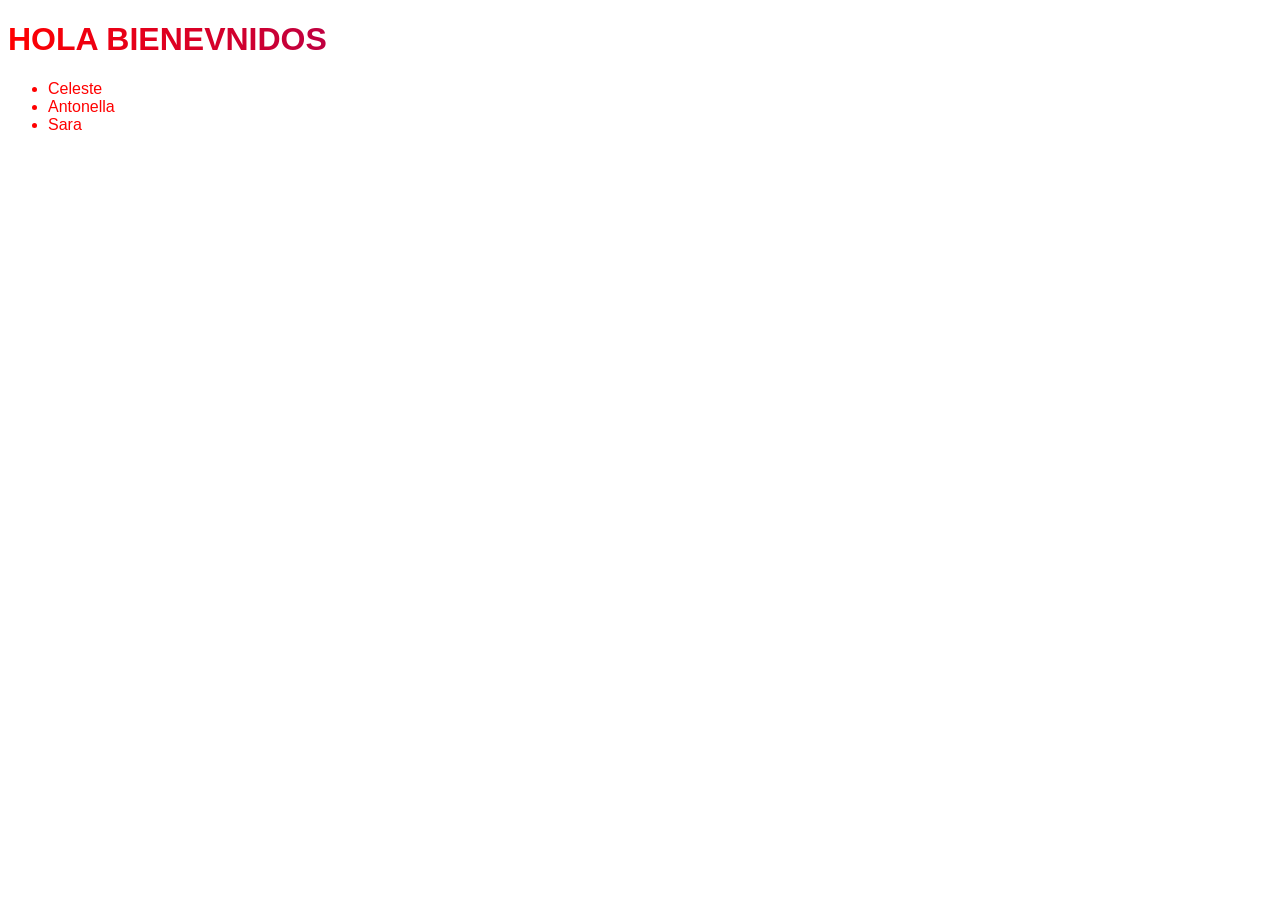
<file: index.html>
<!DOCTYPE html>
<html lang="en">
<head>
    <meta charset="UTF-8">
    <meta http-equiv="X-UA-Compatible" content="IE=edge">
    <meta name="viewport" content="width=device-width, initial-scale=1.0">
    <title>Document</title>
    <link rel="stylesheet" href="style.css">
</head>
<body>
    <h1>HOLA BIENEVNIDOS</h1>
    <ul>
        <li>Celeste</li>
        <li>Antonella</li>
        <li>Sara</li>
    </ul> 
    <script src="index.js"></script>
</body>
</html>
</file>
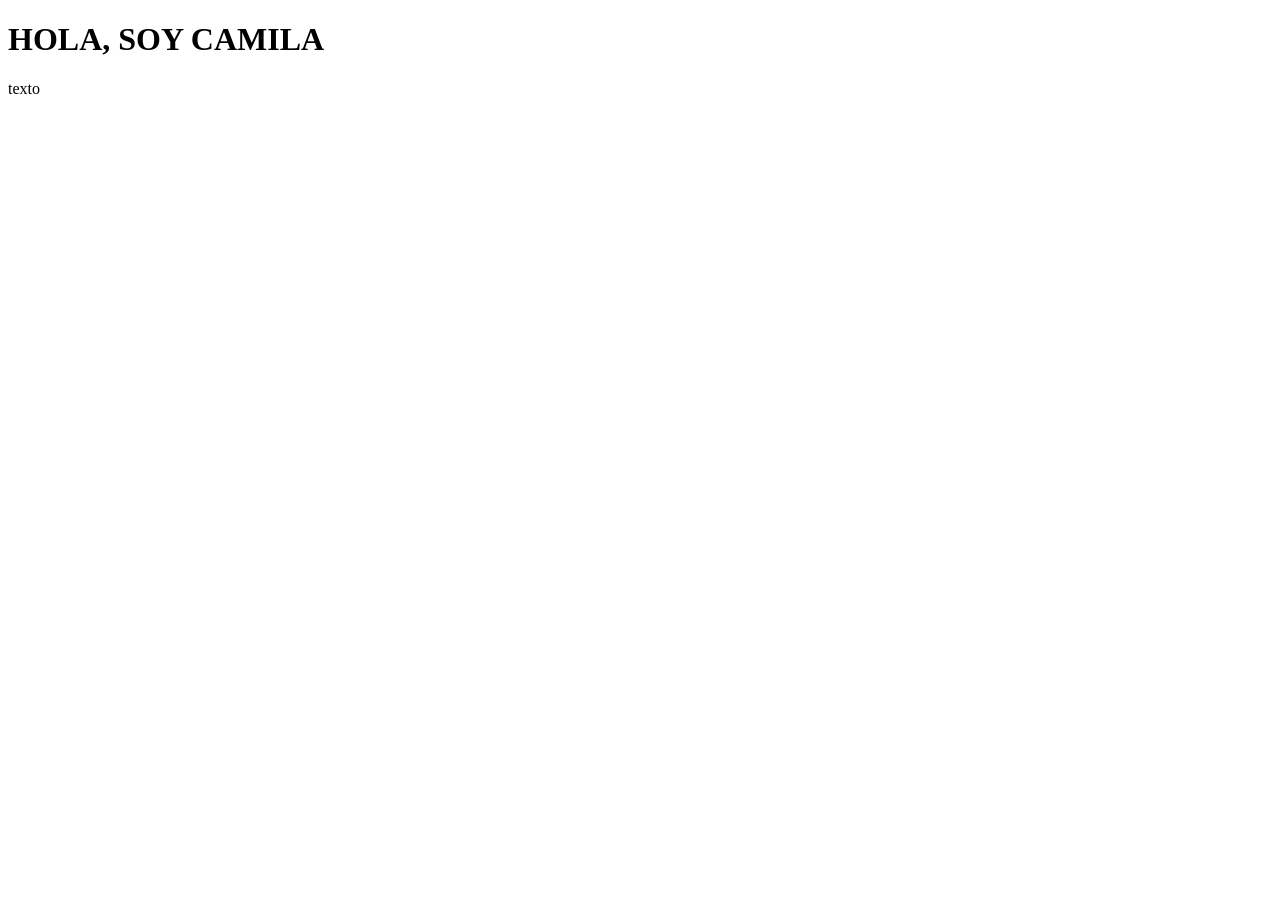
<file: Andrea.html>
<!DOCTYPE html>
<html lang="en">
<head>
    <meta charset="UTF-8">
    <meta http-equiv="X-UA-Compatible" content="IE=edge">
    <meta name="viewport" content="width=device-width, initial-scale=1.0">
    <title>Document</title>
</head>
<body>
    <h1>HOLA, SOY CAMILA</h1>
    <span>texto</span>
</body>
</html>
</file>
<file: style.css>
h1 {
	font-family: 'Segoe UI', Tahoma, Geneva, Verdana, sans-serif;
	background-image: linear-gradient(to right, #ff0000, #0000ff);
    color: transparent;
    background-clip: text;
}

ul>li {
	font-family: 'Segoe UI', Tahoma, Geneva, Verdana, sans-serif;
	color:#ff0000;
}
</file>
